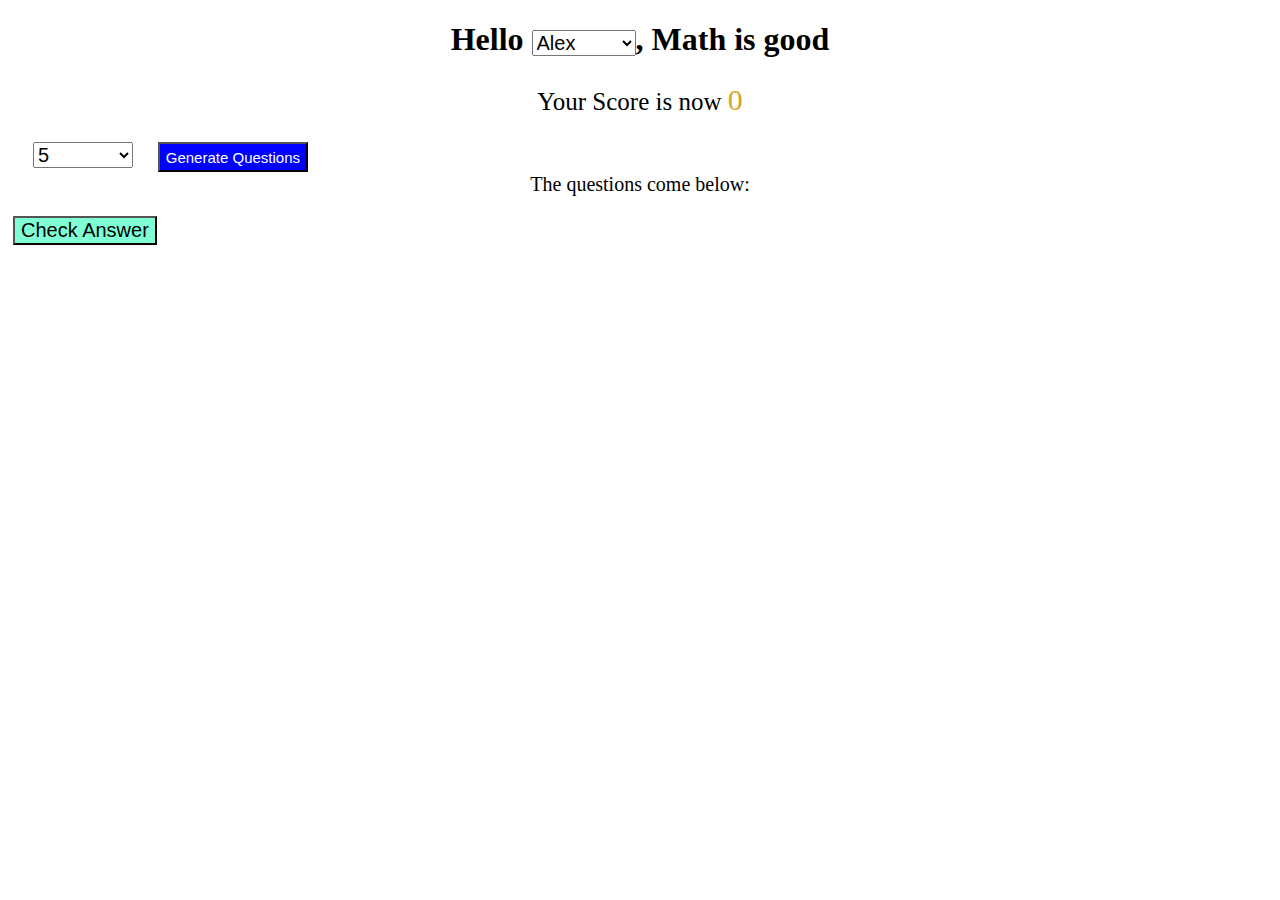
<file: index.html>
<!DOCTYPE html>
<html lang="en">
<head>
    <meta charset="UTF-8">
    <meta http-equiv="X-UA-Compatible" content="IE=edge">
    <meta name="viewport" content="width=device-width, initial-scale=1.0">
    <link rel="stylesheet" href="style.css">
    <title>Math Pratice</title>
</head>
<body>
    
    <section id="controlPanel">
        <h1>Hello <select class="name">
            <option value="Alex">Alex</option>
            <option value="Phoebe">Phoebe</option>
            <option value="Charlotte">Charlotte</option>
        </select>, Math is good</h1>
    <p class="score">Your Score is now 
        <!-- <script type="'text/javascript">document.write(scores[name])</script>. -->
        <span id="score"></span>
    </p>
    <div class="qty" id="qty">        
        <select name="qty" id="qtySelect">
            <option value=5>5</option>
            <option value=10>10</option>
            <option value=20>20</option>
            <option value=30>30</option>
        </select>
    <button id="generateQuestions" style="float:right">Generate Questions</button>
    </div>

    </section>
    <section class="display-content">
        <div class="">
        <div style="font-size:20px; text-align: center;"> The questions come below:</div>
        <div class="content"></div>     
    </div>       
    </section>
    <section id="footer">
        <div class="checkAnswer">
            <button id="checkAnswer" onclick="checkAnswer()">Check Answer</button>
        </div>       
        
    </section>    
    
    <script src="temp.js"></script>
    <script src="main.js"></script>
</body>
</html>
</file>
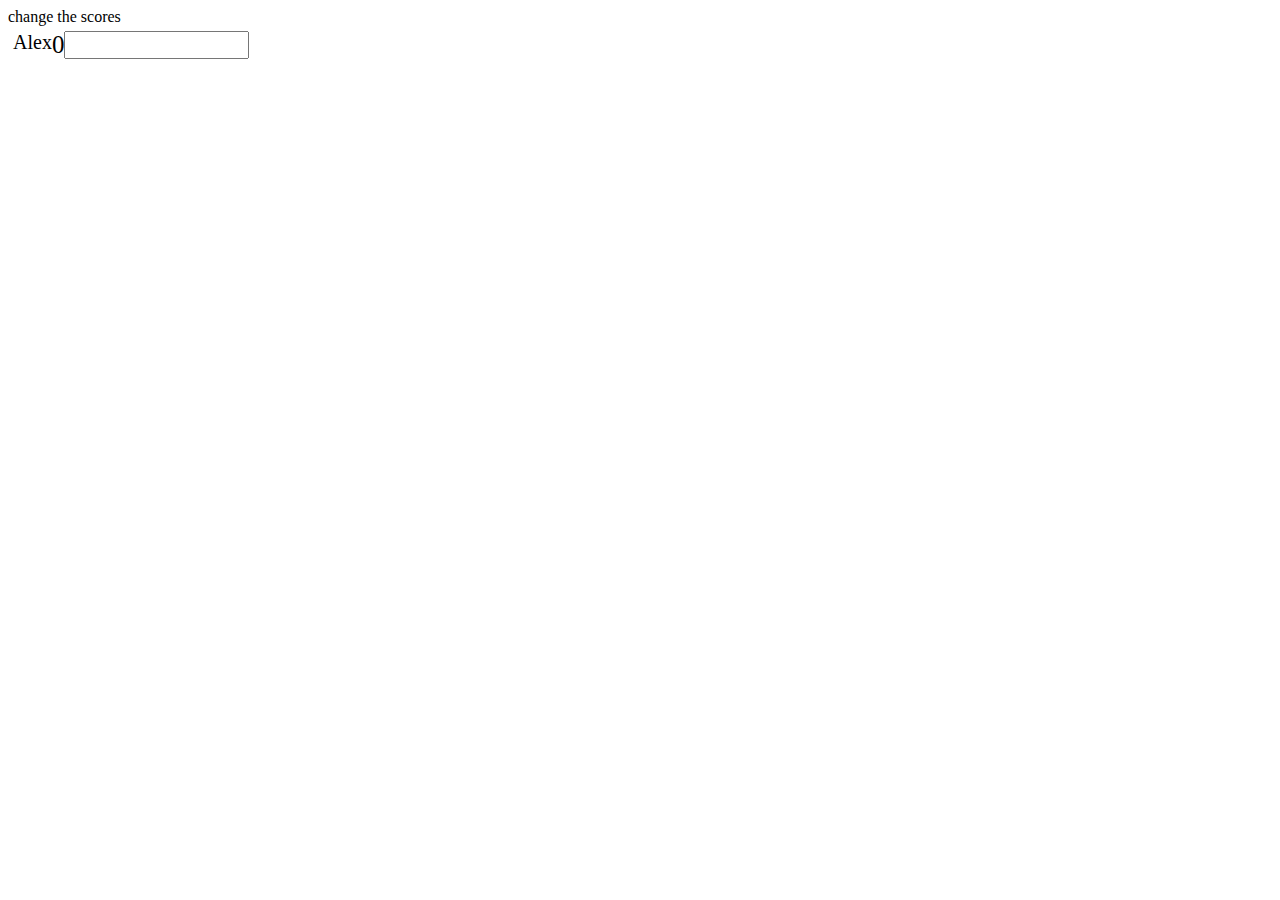
<file: scores.html>
<!DOCTYPE html>
<html lang="en">
<head>
    <meta charset="UTF-8" />
    <meta http-equiv="X-UA-Compatible" content="IE=edge">
    <meta name="viewport" content="width=device-width, initial-scale=1.0">
    <title>Settings for Scores</title>
    <link rel="stylesheet" href="style.css">
</head>
<body>
    <div class="title">change the scores</div>
    <div class="container" style="display:flex">
        <div class="name">Alex</div>
        <div class="score">0</div>
        <input type="number" class="newScore">
    </div>
</body>
</html>
</file>
<file: style.css>
#qty {
    /* display:flex; */
    width: 300px;
    font-size: 10px;
    height: 26px;;
}

.name {
    width: fit-content;
    font-size: 20px;
    
}

.score {
    font-size: 25px;
}

#score {
    font-size: 30px;
    color:goldenrod;
}

#qty select {
    width:100px;
    font-size: 20px;
}


section {
    text-align: center;
    margin-top:5px;
}

#generateQuestions {
    background-color: blue;
    color:white;
    font-size: 15px;
    height: 30px;

}

.content {
    /* display: flex; */
    padding: 5px;
    /* max-width: ; */
    /* flex-flow: row; */
}

.container {
    margin: 5px;
    float:left;
    display: grid;
    grid-template-columns: repeat (3, 1fr);
    text-align: center;
    font-size: 25px;
    /* max-width: 1fr; */

}

.number1 {
    text-align: right;
    grid-column: 1 / 3;
    background-color: bisque;
}

.operation {
    text-align: center;
    grid-column: 1;
    grid-row: 2;
    background-color: aquamarine;
    font-size: 25px;

}

.number2 {
    text-align: right;
    grid-column: 2/3;
    grid-row: 2;
    background-color: aquamarine;
}

.equal {
    text-align: left;
    grid-row: 3;
    background-color: chartreuse;
}

.result {
    grid-row: 1/4;
    background-color: azure;
    width:50px;
    font-size: 30px;
    align-items: center;
    vertical-align: bottom;
}
.resultImg {
    width: 50px;
    visibility: hidden;
    
}

.answer {
    background-color: chartreuse;
    font-weight: bold;
    text-align: right;
    border: none;
    font-size: 25px;
    width: 100px;
}

.answer:focus {
    background-color: aqua;
    font-family: 'Segoe UI', Tahoma, Geneva, Verdana, sans-serif;
}



#checkAnswer {
    width: fit-content;
    height:max-content;
    background-color: aquamarine;
    font-size: 20px;
}

.checkAnswer {
    text-align: left;
    /* position: relative; */
    padding: 5px;
    /* background-color: rgb(59, 115, 115); */
    width: 200px;
    height: 30px;
}
</file>
